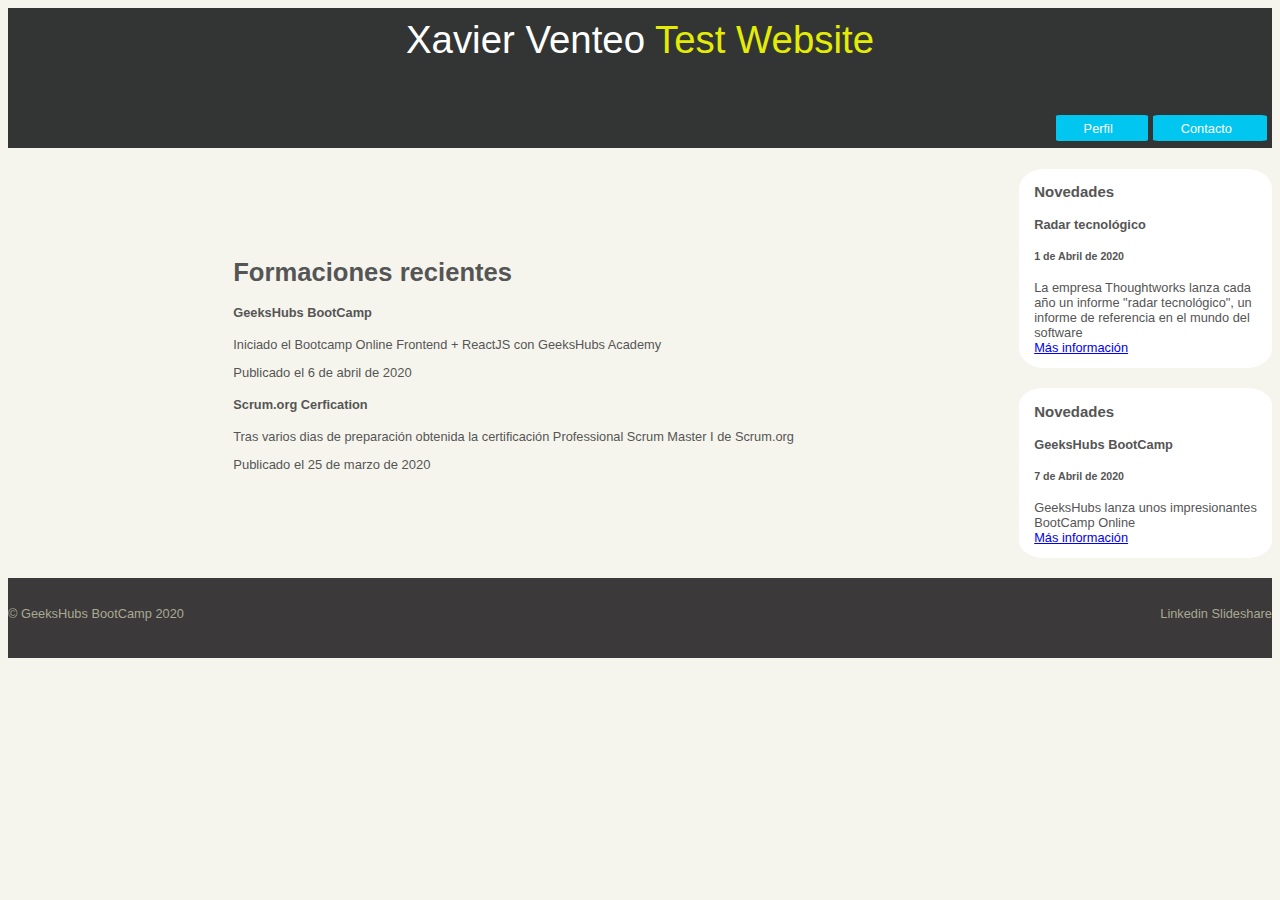
<file: index.html>
<!DOCTYPE html>
<html lang="en" class="font-body">
<head>
    <meta charset="UTF-8">
    <meta name="viewport" content="width=device-width, initial-scale=1.0">
    <meta name="description" content="Reto 1 GeeksHubs Academy: Website">
    <meta name="keywords" content="HTML5, CSS3, Layout, Flex, Grid, Git">

    <link type="text/css" rel="stylesheet" href="css/grid-index.css">
    <link type="text/css" rel="stylesheet" href="css/styles.css">
    <title>Generic Website</title> 
</head>
<body>
    <div id="main" class="containerGrid">
        <header id="header" class="header">
            <div><h1>Xavier Venteo <span>Test Website</span></h1></div>
        </header>   

        <nav id="nav" class="nav">
            <ul>
                <li><a href="profile.html">Perfil</a></li>
                <li><a href="contact.html">Contacto</a></li>
            </ul>   
        </nav>

        <div id="content" class="content">

            <div class="content-child">
                <section>
                    <header><h1>Formaciones recientes</h1></header>
                    
                    <article>
                        <header>
                            <h4>GeeksHubs BootCamp</h4>
                        </header>
                        <div>
                            <p>Iniciado el Bootcamp Online Frontend + ReactJS con GeeksHubs Academy</p>
                        </div>
                        <footer class="article-footer">
                            <p>Publicado el 6 de abril de 2020</p>
                        </footer>
                    </article>
                
                    <article>
                        <header>
                            <h4>Scrum.org Cerfication</h4>
                        </header>
                        <div>
                            <p>Tras varios dias de preparación obtenida la certificación Professional Scrum Master I de Scrum.org</p>
                        </div>
                        <footer class="article-footer">
                            <p>Publicado el 25 de marzo de 2020</p>
                        </footer>
                    </article>
                </section>
            </div>            
        </div>
        <aside id="aside" class="aside">
            <div class="sidebar_item">
                <h3>Novedades</h3>
                <h4>Radar tecnológico</h4>
                <h5>1 de Abril de 2020</h5>
                <p>La empresa Thoughtworks lanza cada año un informe "radar tecnológico", un informe de referencia en el mundo del software<br /><a href="https://www.thoughtworks.com/radar" target="_blank">Más información</a></p>
            </div>
            <div class="sidebar_item">
                <h3>Novedades</h3>
                <h4>GeeksHubs BootCamp</h4>
                <h5>7 de Abril de 2020</h5>
                <p>GeeksHubs lanza unos impresionantes BootCamp Online<br /><a href="https://bootcamp.geekshubsacademy.com/" target="_blank">Más información</a></p>
            </div>
        
        </aside>
        <footer id="footer" class="footer">
            <div>&copy; GeeksHubs BootCamp 2020</div>
            <div>
                <a href="https://es.linkedin.com/in/xavier-venteo-346043a" target="_blank">Linkedin</a>
                <a href="https://es.slideshare.net/XavierVenteoBarahona" target="_blank">Slideshare</a> 
            </div>
        </footer>



    </div>
</body>
</html>
</file>
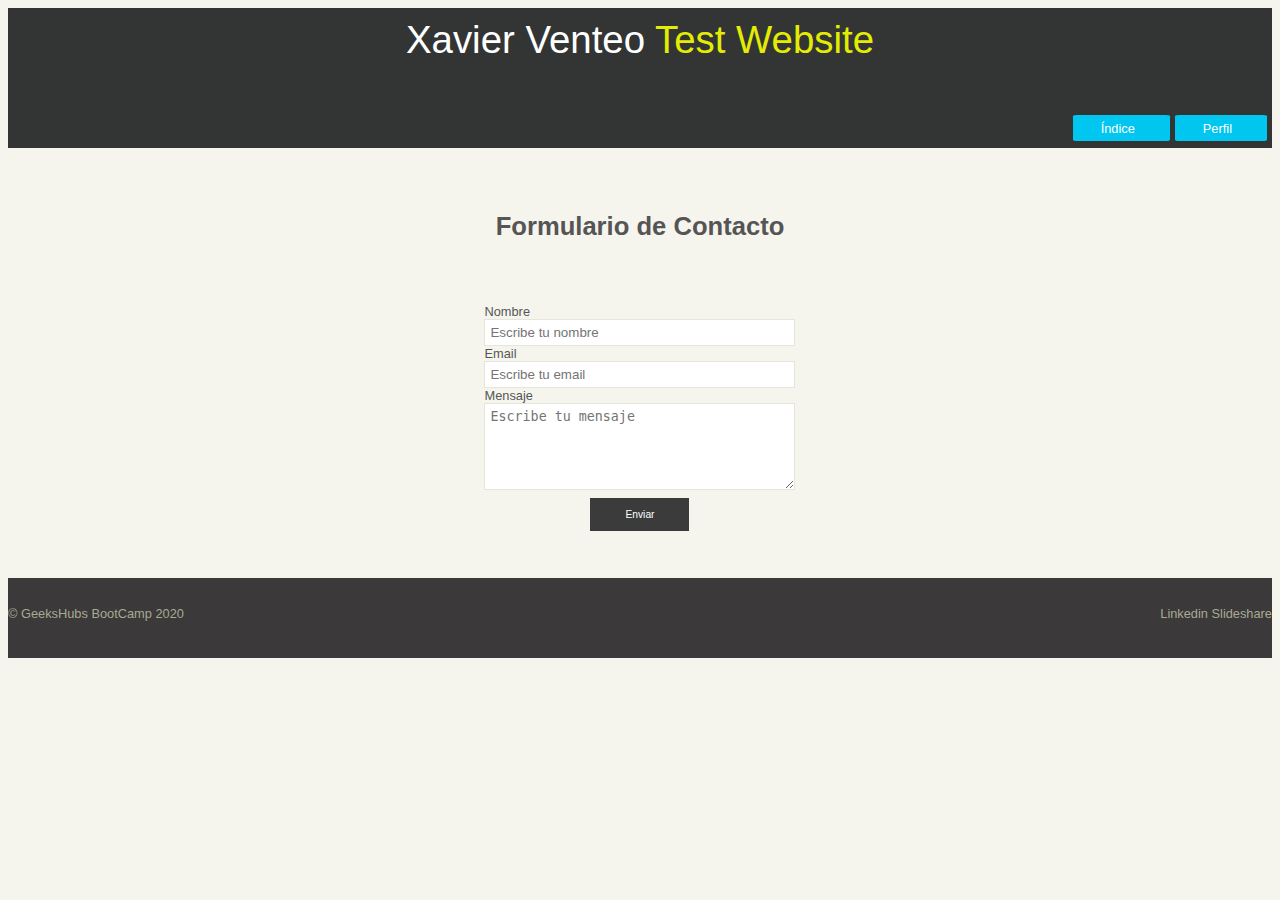
<file: contact.html>
<!DOCTYPE html>
<html lang="en" class="font-body">
<head>
    <meta charset="UTF-8">
    <meta name="viewport" content="width=device-width, initial-scale=1.0">
    <meta name="description" content="Reto 1 GeeksHubs Academy: Website">
    <meta name="keywords" content="HTML5, CSS3, Layout, Flex, Grid, Git">

    <link type="text/css" rel="stylesheet" href="css/grid-general.css">
    <link type="text/css" rel="stylesheet" href="css/styles.css">
    <title>Generic Website: Contact page</title>
</head>
<body>
    <div id="main" class="containerGrid">
        <header id="header" class="header">
            <div><h1>Xavier Venteo <span>Test Website</span></h1></div>
        </header>   

        <nav id="nav" class="nav">
            <ul>
                <li><a href="index.html">Índice</a></li>
                <li><a href="profile.html">Perfil</a></li>
            </ul>   
        </nav>

        <div id="content" class="content">
            <div><h1>Formulario de Contacto</h1></div>
            <form action="post-contact.html" method="post">
                <div><label for="fname">Nombre</label></div>
                <div><input type="text" id="fname" name="fname" placeholder="Escribe tu nombre"></div>
                <div><label for="femail">Email</label></div>
                <div><input type="text" id="femail" name="femail" placeholder="Escribe tu email"></div>
                <div><label for="fmensaje">Mensaje</label></div>
                <div><textarea name="fmensaje" id="fmensaje" cols="30" rows="5" placeholder="Escribe tu mensaje"></textarea></div>
                <div><button type=”button”>Enviar</button></div>
            </form>
        </div>
    
        <footer id="footer" class="footer">
            <div>&copy; GeeksHubs BootCamp 2020</div>
            <div>
                <a href="https://es.linkedin.com/in/xavier-venteo-346043a" target="_blank">Linkedin</a>
                <a href="https://es.slideshare.net/XavierVenteoBarahona" target="_blank">Slideshare</a> 
            </div>
        </footer>
    </div>
</body>
</html>
</file>
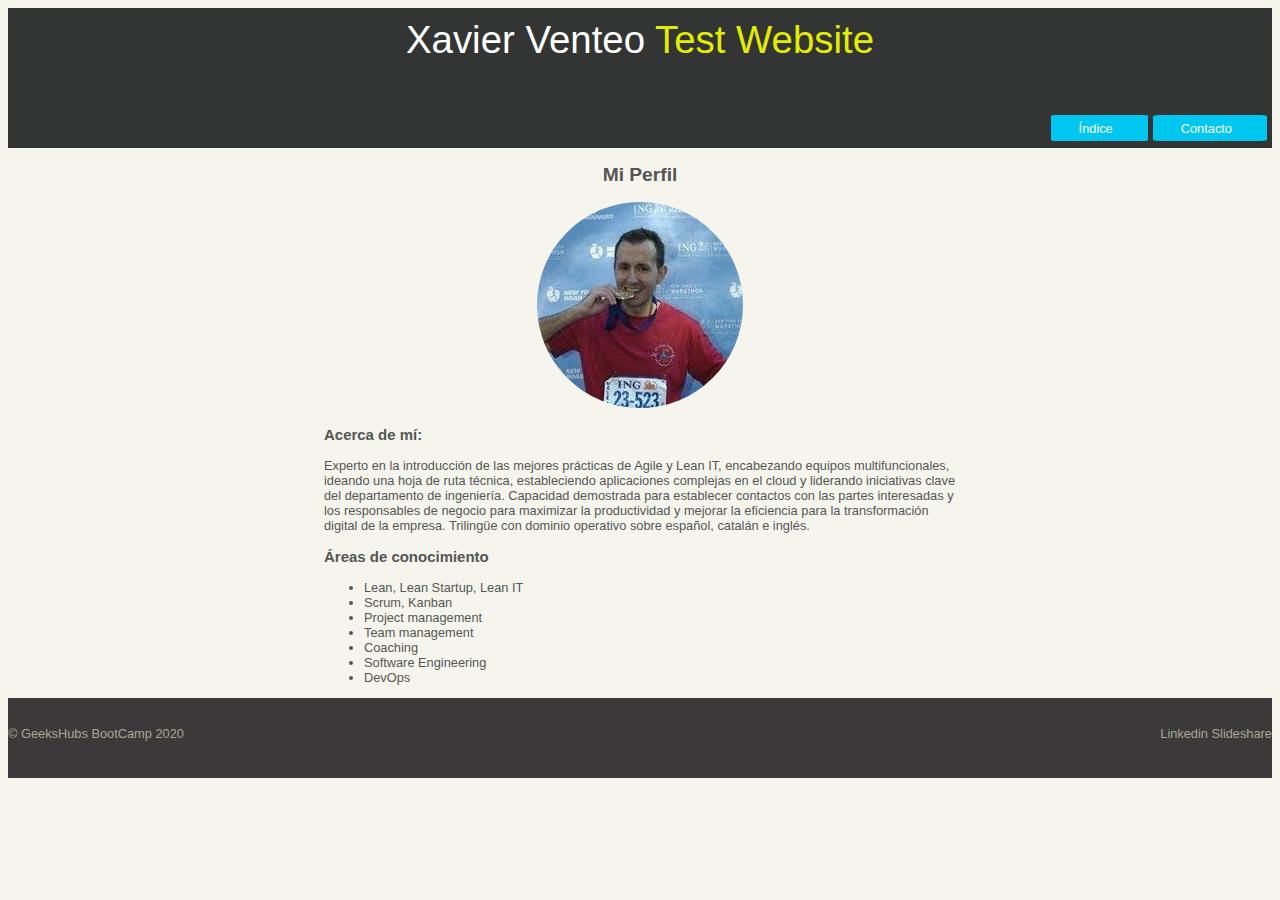
<file: profile.html>
<!DOCTYPE html>
<html lang="en" class="font-body">
<head>
    <meta charset="UTF-8">
    <meta name="viewport" content="width=device-width, initial-scale=1.0">
    <meta name="description" content="Reto 1 GeeksHubs Academy: Website">
    <meta name="keywords" content="HTML5, CSS3, Layout, Flex, Grid, Git">

    <link type="text/css" rel="stylesheet" href="css/grid-general.css">
    <link type="text/css" rel="stylesheet" href="css/styles.css">
    <title>Generic Website: Profile page</title>
</head>
<body>
    <div id="main" class="containerGrid">
        <header id="header" class="header">
            <div><h1>Xavier Venteo <span>Test Website</span></h1></div>
        </header>   

        <nav id="nav" class="nav">
            <ul>
                <li><a href="index.html">Índice</a></li>
                <li><a href="contact.html">Contacto</a></li>
            </ul>   
        </nav>

        <div id="content" class="content">
            <div><h2>Mi Perfil</h2></div>

            <div class="content-child">
                <img src="img/NY.jpg" alt="Xavier Venteo" class="personal-image">
            </div>
            <div class="content-child">
                <section>                    
                    <article>
                        <header>
                            <h3>Acerca de mí:</h3>
                        </header>
                        <div>
                            <p>Experto en la introducción de las mejores prácticas de Agile y Lean IT, encabezando equipos multifuncionales, ideando una hoja de ruta técnica, estableciendo aplicaciones complejas en el cloud y liderando iniciativas clave del departamento de ingeniería. Capacidad demostrada para establecer contactos con las partes interesadas y los responsables de negocio para maximizar la productividad y mejorar la eficiencia para la transformación digital de la empresa. Trilingüe con dominio operativo sobre español, catalán e inglés.</p>
                        </div>
                     </article>
                
                    <article>
                        <header>
                            <h3>Áreas de conocimiento</h3>
                        </header>
                        <div>
                            <ul>
                                <li>Lean, Lean Startup, Lean IT</li>
                                <li>Scrum, Kanban</li>
                                <li>Project management</li>
                                <li>Team management</li>
                                <li>Coaching</li>
                                <li>Software Engineering</li>
                                <li>DevOps</li>
                            </ul>

                        </div>

                    </article>
                </section>
            </div>            
        </div>
    
        <footer id="footer" class="footer">
            <div>&copy; GeeksHubs BootCamp 2020</div>
            <div>
                <a href="https://es.linkedin.com/in/xavier-venteo-346043a" target="_blank">Linkedin</a>
                <a href="https://es.slideshare.net/XavierVenteoBarahona" target="_blank">Slideshare</a> 
            </div>
        </footer>
    </div>
</body>
</html>
</file>
<file: css/grid-index.css>
/* Begin defining main division for general pages */
.containerGrid {
    /* background: #eee;*/
    background: white;
    display: grid;
    grid-template-columns: 20% 20% 20% 20% 20%;
    grid-template-rows: 100px 40px minmax(430px, auto) 80px;
    grid-template-areas:
        "header  header  header  header  header"
        "nav     nav     nav     nav     nav"
        "content content content content aside"
        "footer  footer  footer  footer  footer";
}
.containerGrid header {
     grid-area: header;
}
.containerGrid nav {
    grid-area: nav;
}
.containerGrid #content {
    grid-area: content;
}
.containerGrid #aside {
    grid-area: aside;
}
 .containerGrid footer {
    grid-area: footer;
}

.content {
    display: flex;
    flex-direction: column;
    justify-content: space-evenly;
}
</file>
<file: css/styles.css>
body { 
    font: normal .80em 'trebuchet ms', arial, sans-serif;
    background: #F5F5EE;
    color: #555;
}

.header {
    background: #323534;
    display: flex;
    justify-content: center;
}
.header h1 { 
    color: white;
    font: normal 300% 'century gothic', arial, sans-serif;
    margin: 10px 0 0 0;
}    
.header h1 span { 
    color: #E4EC04;
}

.nav {
    background: #323534;
    display: flex;
    justify-content: flex-end;    
}

.nav ul li {
    float: left;
    list-style: none;
    padding:  0 5px 0 0 ;
}

.nav ul li a { 
    background-color: #00C6F0;
    height: 20px;
    padding: 6px 35px 5px 28px;
    text-align: center;
    color: #FFF;
    text-decoration: none;
    border-radius: 5%;
} 

.content {
    display: flex;
    flex-direction: column;
    justify-content: space-evenly;
    align-items: center;
    background-color: #F5F5EE;
}
.aside {
    display: flex;
    flex-direction: column;
    justify-content: space-evenly;
    align-items: center;
    background-color: #F5F5EE;
}

.footer {
    display: flex;
    justify-content: space-between;
}

#footer { 
    padding: 28px 0 5px 0;
    text-align: center; 
    background: #3B3939;
    color: #A8AA94;
}

#footer p { 
    line-height: 1.7em;
    padding: 0 0 10px 0;
}

#footer a { 
    color: #A8AA94;
    text-decoration: none;
}

#footer a:hover { 
    color: #FFF;
    text-decoration: none;
}

.personal-image {
    border-radius: 50%;
}

.article-footer {
    font-size: small;
}


form input, form textarea { 
    padding: 5px; 
    width: 299px; 
    border: 1px solid #E5E5DB; 
    background: #FFF; 
    color: #47433F;
}

form button { 
    font: normal .80em 'trebuchet ms', arial, sans-serif;
    border: 0; 
    width: 99px; 
    margin: 5px 0 0 106px; 
    height: 33px;
    background: #3B3B3B; 
    color: #FFF;}

.sidebar_item { 
    background: white;
    padding: 0 15px;
    border-radius: 10%;
}
</file>
<file: css/grid-general.css>
/* Begin defining main division for general pages */
.containerGrid {
    /* background: #eee;*/
    background: white;
    display: grid;
    grid-template-columns: 20% 20% 20% 20% 20%;
    grid-template-rows: 100px 40px minmax(430px, auto) 80px;
    grid-template-areas:
        "header  header  header  header  header"
        "nav     nav     nav     nav     nav"
        "content content content content content"
        "footer  footer  footer  footer  footer";
}
.containerGrid header {
     grid-area: header;
}
.containerGrid nav {
    grid-area: nav;
}
.containerGrid #content {
    grid-area: content;
}
 .containerGrid footer {
    grid-area: footer;
}

.content {
    display: flex;
    flex-direction: column;
    justify-content: space-evenly;
}
.content-child:nth-child(3) {
    width: 50%;
}
</file>
